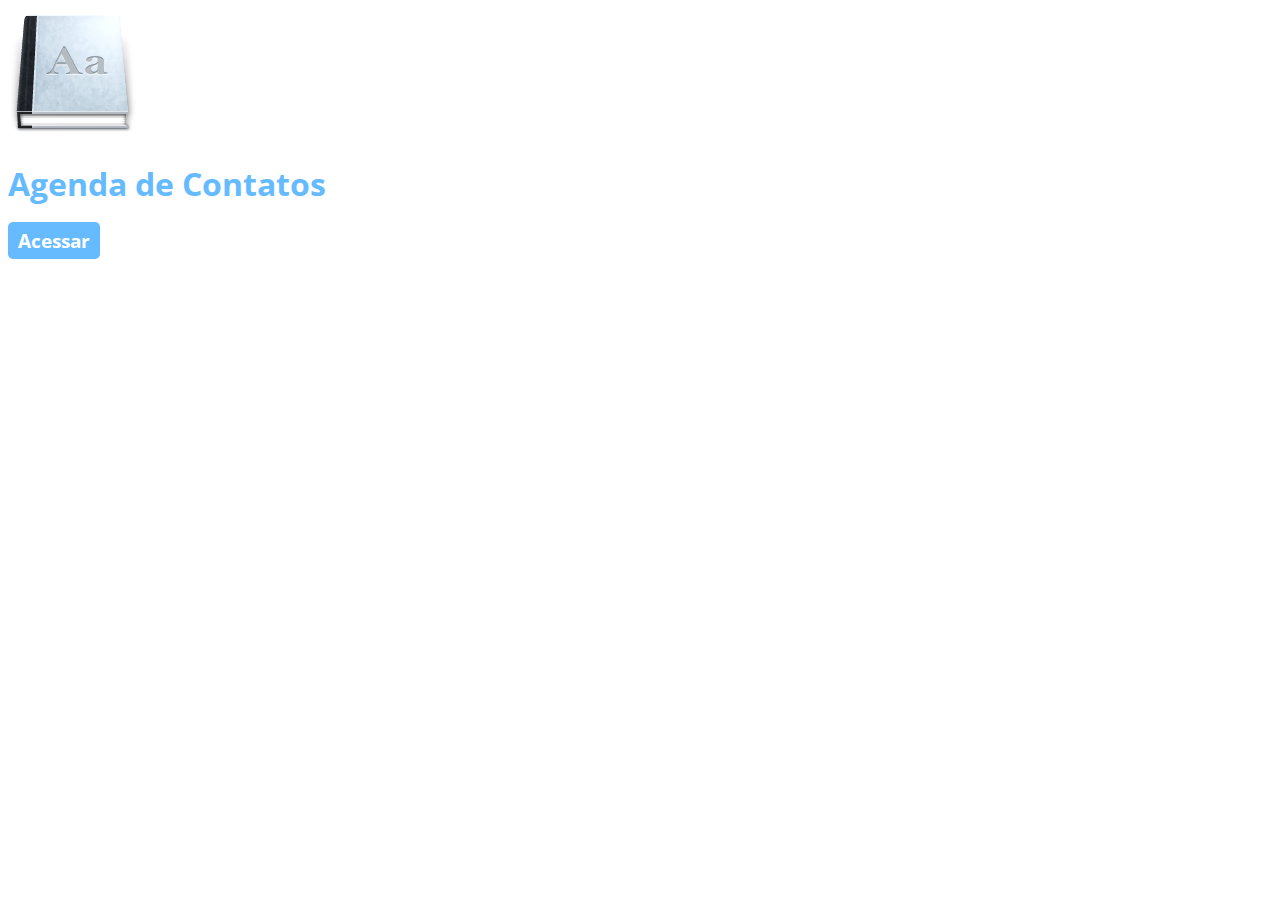
<file: agenda/src/main/webapp/index.html>
<!DOCTYPE html>
<html lang="pt-br">
<head>
<meta charset="UTF-8">
<title>Agenda de Contatos</title>
<link rel="icon" href="imagens/fone.png">
<link rel="stylesheet" href="style.css">
</head>
<body>
    <img src="imagens/agenda.png">
    <h1>Agenda de Contatos</h1>
    <a href="main" class="Botao1">Acessar</a>
    
</body>
</html>
</file>
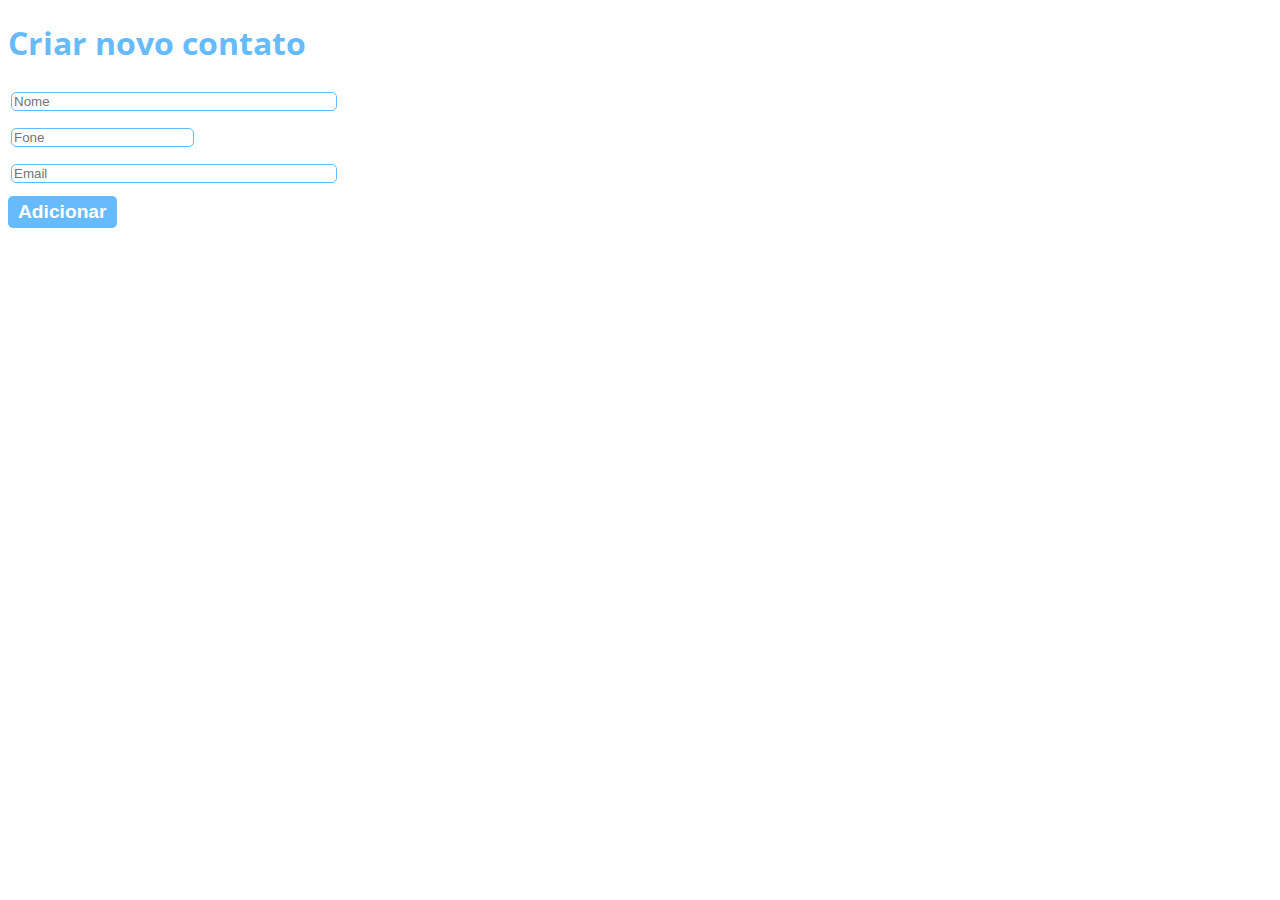
<file: agenda/src/main/webapp/novo.html>
<!DOCTYPE html>
<html lang="pt-br">
<head>
<meta charset="UTF-8">
<title>Agenda de Contatos</title>
<link rel="icon" href="imagens/fone.png">
<link rel="stylesheet" href="style.css">
</head>
<body>
  <h1>Criar novo contato</h1>
  <form name="frmContato" action="insert">
      <table>
          <tr> 
          <td><input type="text" name="nome" placeholder="Nome" class="Caixa1"></td>         
          </tr>
          <tr> 
           <td><input type="text" name="fone" placeholder="Fone" class="Caixa2"></td>          
          </tr>
          <tr>  
           <td><input type="text" name="email" placeholder="Email" class="Caixa1"></td>         
          </tr>
      </table>
          <input type="button" value="Adicionar" class="Botao1" onclick="validar()">
  </form>
  <script src="scripts/validador.js"></script>
</body>
</html>
</file>
<file: agenda/src/main/webapp/style.css>
@charset "UTF-8";
@import url('https://fonts.googleapis.com/css2?family=Open+Sans:ital,wght@0,400;0,700;1,700&display=swap');

body{
font-family: 'Open Sans', sans-serif;
font-size:1em;
font-weight:400;
}

h1{
	color:#66bbff;
}

.Botao1{
	text-decoration: none;
	background-color: #66bbff;
	padding: 5px 10px 5px 10px;
	color: #fff;
	font-size: 1.2em;
	font-weight: 700;
	border-radius: 5px;
	border: 0;
	cursor: pointer;
}
.Botao2{
	text-decoration: none;
	background-color: #d51213;
	padding: 5px 10px 5px 10px;
	color: #fff;
	font-size: 1.2em;
	font-weight: 700;
	border-radius: 5px;

}

.Caixa1{
	width: 320px;
	padding: 5x;
	margin-bottom: 10px;
	border: 1px solid #66bbff;
	border-radius: 5px;
	}
	
.Caixa2{
	padding: 5x;
	margin-bottom: 10px;
	border: 1px solid #66bbff;
	border-radius: 5px;
	}
#Caixa3{
	padding: 5x;
	margin-bottom: 10px;
	border: 1px solid #ff0000;
	
	}
#tabela {
	margin-top:30px;
	border-collapse: collapse;
}	
#tabela th	{
	border: 1px solid #ddd;
	padding: 10x;
	text-align: left;
	background-color: #66bbff;
	color: #fff;
}
#tabela td	{
	border: 1px solid #ddd;
	padding: 10x;
	
}
</file>
